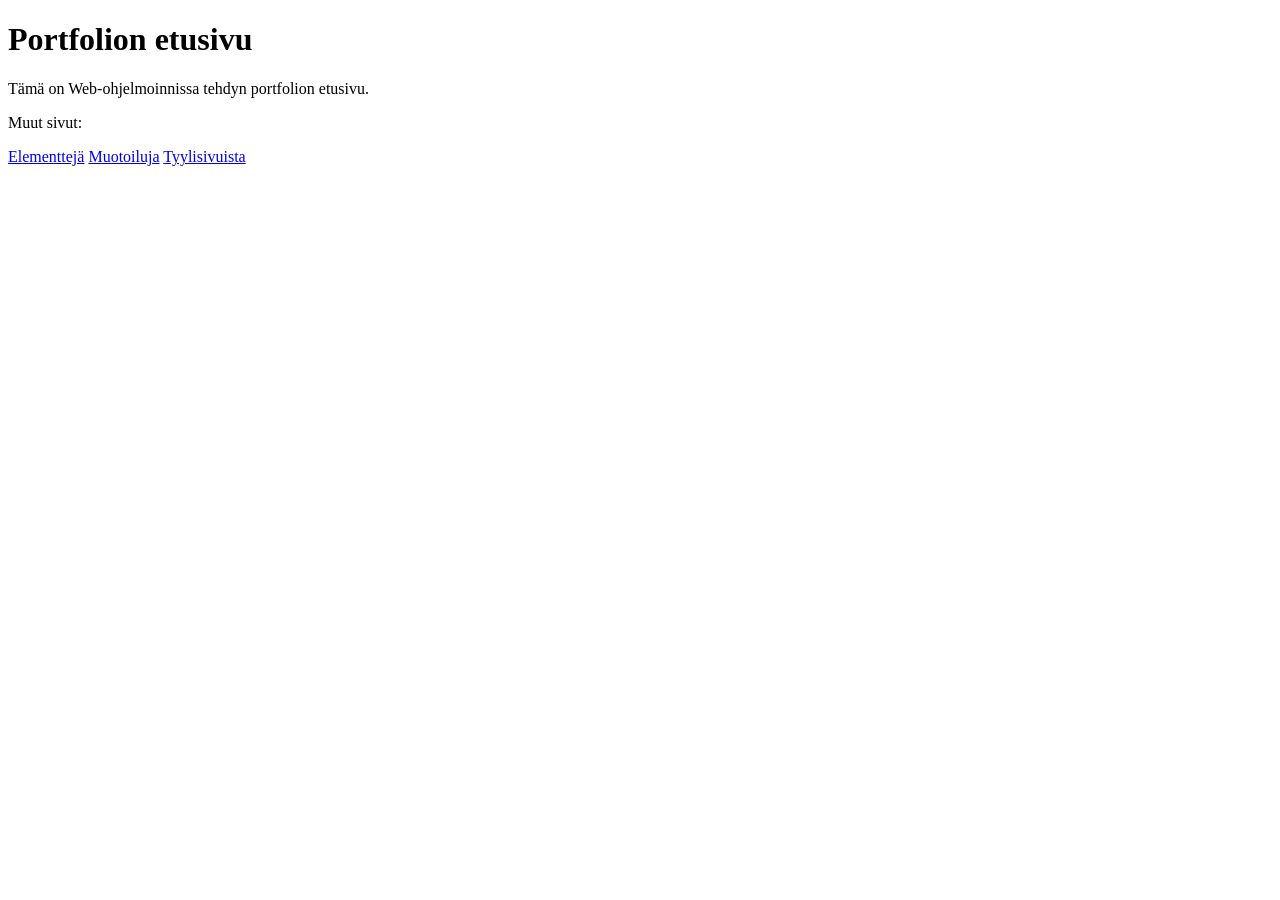
<file: index.html>
<!--    
    Tehtävä 1....  
-->
<!DOCTYPE html>
<html lang="fi">

<head>
    <meta charset="UTF-8">
    <meta name="viewport" content="width=device-width, initial-scale=1.0">
    <title>Portfolio</title>
</head>

<body>
    <h1>Portfolion etusivu</h1>
    <p>Tämä on Web-ohjelmoinnissa tehdyn portfolion etusivu.</p>
    <p>Muut sivut:</p>
    <a href="pages/elementteja.html">Elementtejä</a>

    <a href="pages/muotoiluja.html">Muotoiluja</a>
    <a href="pages/tyylisivuista.html">Tyylisivuista</a>
</body>

</html>
</file>
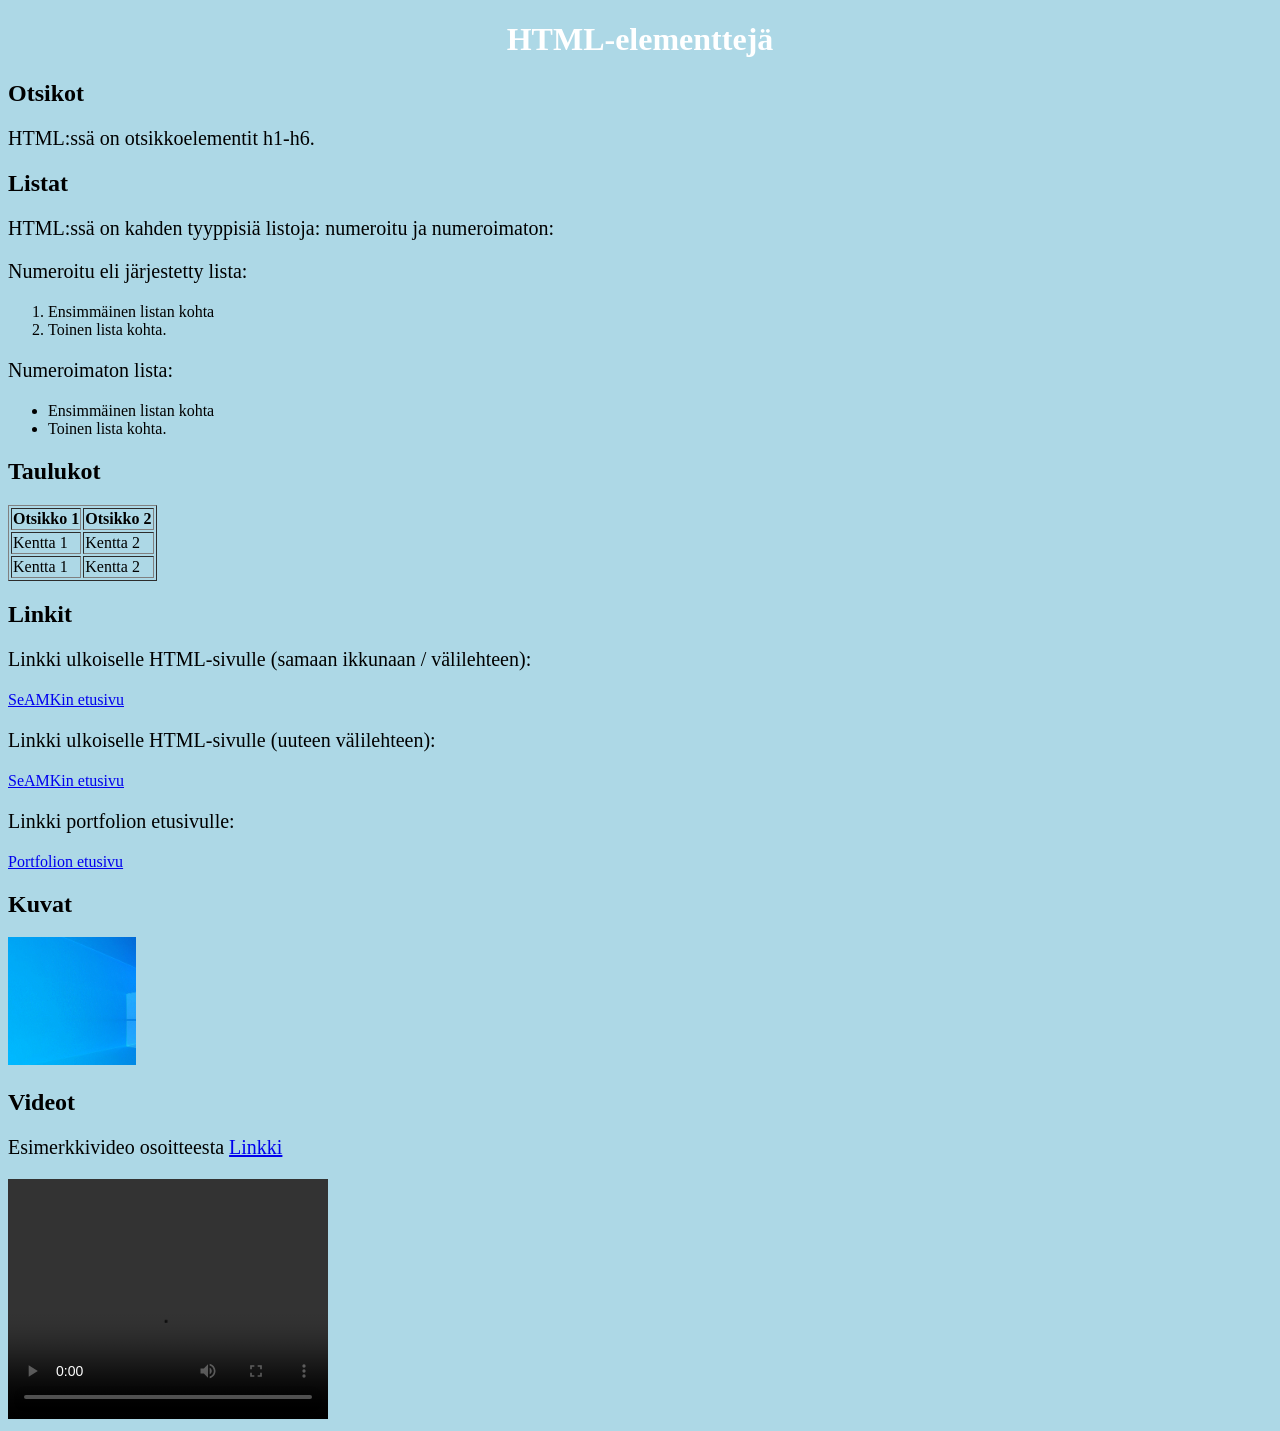
<file: pages/elementteja.html>
<!--    
    Tehtävä 3.
-->

<!DOCTYPE html>
<html lang="fi">

<head>
    <meta charset="UTF-8">
    <meta name="viewport" content="width=device-width, initial-scale=1.0">
    <link rel="stylesheet" href="../tyylit/tyylit_t5.css">
    <title>Elementtajä</title>
</head>

<body>
    <h1>HTML-elementtejä</h1>
    <h2>Otsikot</h2>
    <p>HTML:ssä on otsikkoelementit h1-h6.</p>

    <h2>Listat</h2>
    <p> HTML:ssä on kahden tyyppisiä listoja:
        numeroitu ja numeroimaton:</p>

    <p>Numeroitu eli järjestetty lista:</p>
    <ol>
        <li>Ensimmäinen listan kohta</li>
        <li>Toinen lista kohta.</li>
    </ol>
    <p> Numeroimaton lista:</p>
    <ul>
        <li>Ensimmäinen listan kohta</li>
        <li>Toinen lista kohta.</li>
    </ul>

    <h2>Taulukot</h2>
    <table border="1">
        <tr>
            <th>Otsikko 1</th>
            <th>Otsikko 2</th>
        </tr>
        <tr>
            <td>Kentta 1</td>
            <td>Kentta 2</td>
        </tr>
        <tr>
            <td>Kentta 1</td>
            <td>Kentta 2</td>
        </tr>
    </table>

    <h2>Linkit</h2>
    <p>Linkki ulkoiselle HTML-sivulle (samaan ikkunaan / välilehteen):</p>
    <a href="https://www.seamk.fi/">SeAMKin etusivu</a>

    <p>Linkki ulkoiselle HTML-sivulle (uuteen välilehteen):</p>
    <a href="https://www.seamk.fi/" target="_blank">SeAMKin etusivu</a>

    <p>Linkki portfolion etusivulle:</p>
    <a href="../index.html">Portfolion etusivu</a>

    <h2>Kuvat</h2>
    <img src="kuva.gif" alt="Windows desktop" width="128" height="128">

    <h2>Videot</h2>
    <p>Esimerkkivideo osoitteesta <a href="video.mp4" target="_blank">Linkki</a></p>
    <video width="320" height="240" controls>
        <source src="video.mp4" type="video/mp4">
    </video>

</body>

</html>
</file>
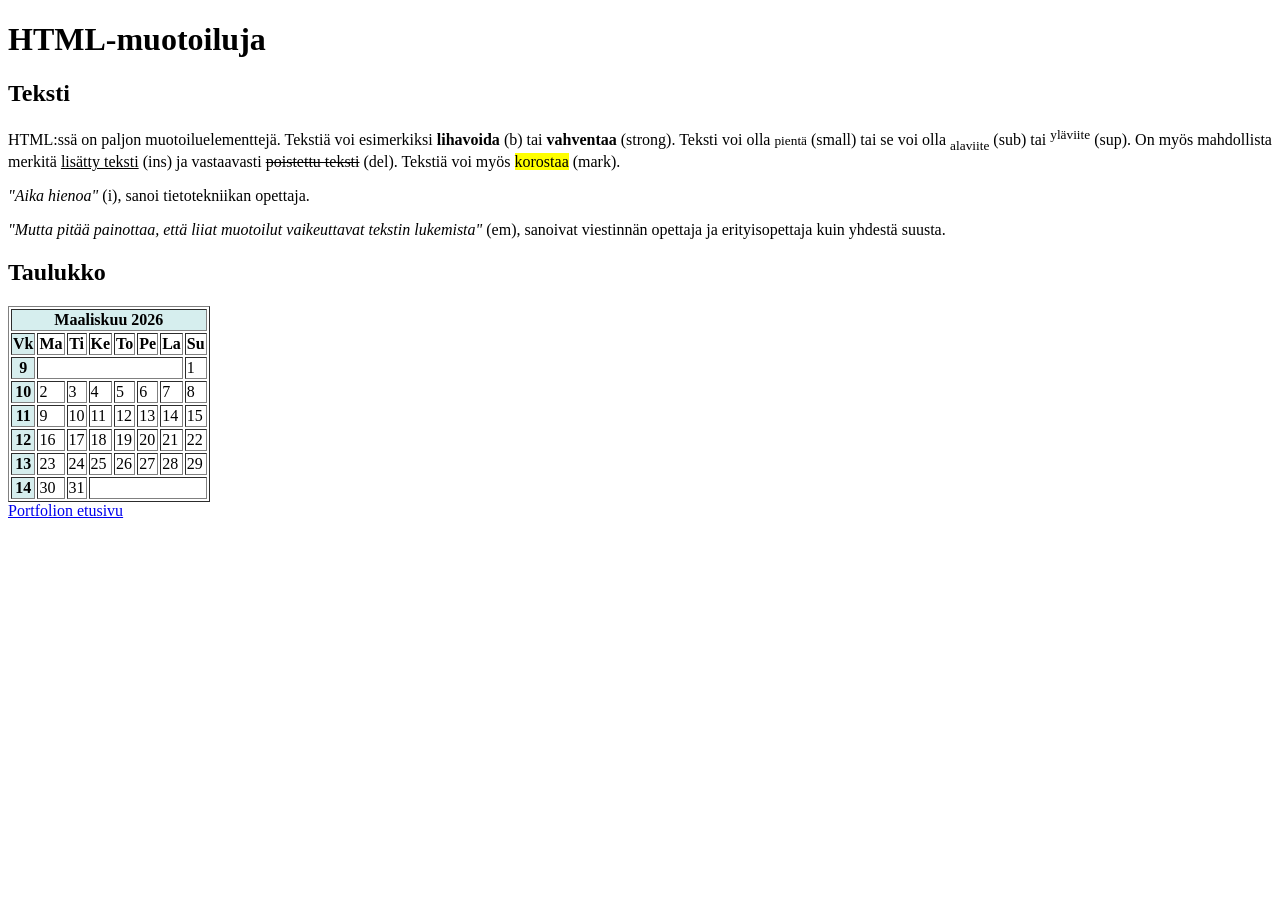
<file: pages/muotoiluja.html>
<!--    
    Tehtävä 4....  
-->
<!DOCTYPE html>
<html lang="fi">


<head>
    <meta charset="UTF-8">
    <meta name="viewport" content="width=device-width, initial-scale=1.0">
    <title>muotoiluja</title>
</head>

<body>
    <h1>HTML-muotoiluja</h1>
    <h2>Teksti</h2>
    <p>HTML:ssä on paljon muotoiluelementtejä. Tekstiä voi esimerkiksi <b>lihavoida</b>
        (b) tai <strong>vahventaa</strong> (strong). Teksti voi olla <small>pientä</small> (small) tai se voi olla
        <sub>alaviite</sub> (sub) tai <sup>yläviite</sup> (sup). On myös mahdollista merkitä <ins>lisätty teksti</ins>
        (ins) ja vastaavasti <del>poistettu teksti</del> (del). Tekstiä voi myös <mark>korostaa</mark> (mark).
    </p>
    <p><i>"Aika hienoa"</i> (i), sanoi tietotekniikan opettaja.</p>
    <p> <em>"Mutta pitää painottaa, että liiat muotoilut vaikeuttavat tekstin lukemista"
        </em> (em), sanoivat viestinnän opettaja ja erityisopettaja kuin yhdestä suusta.</p>

    <h2>Taulukko</h2>
    <table border="1">
        <tbody>
            <colgroup>
                <col span="1" style="background-color: #D6EEEE">
            </colgroup>
            <tr>
                <th colspan="8" style="background-color: #D6EEEE"> Maaliskuu 2026</th>
            </tr>
            <tr style="width:1%">
                <th>Vk</th>
                <th>Ma</th>
                <th>Ti</th>
                <th>Ke</th>
                <th>To</th>
                <th>Pe</th>
                <th>La</th>
                <th>Su</th>
            </tr>
            <tr>
                <th>9</th>
                <td colspan="6"></td>
                <td>1</td>
            </tr>
            <tr>
                <th>10</th>
                <td>2</td>
                <td>3</td>
                <td>4</td>
                <td>5</td>
                <td>6</td>
                <td>7</td>
                <td>8</td>
            </tr>
            <tr>
                <th>11</th>
                <td>9</td>
                <td>10</td>
                <td>11</td>
                <td>12</td>
                <td>13</td>
                <td>14</td>
                <td>15</td>
            </tr>
            <tr>
                <th>12</th>
                <td>16</td>
                <td>17</td>
                <td>18</td>
                <td>19</td>
                <td>20</td>
                <td>21</td>
                <td>22</td>
            </tr>
            <tr>
                <th>13</th>
                <td>23</td>
                <td>24</td>
                <td>25</td>
                <td>26</td>
                <td>27</td>
                <td>28</td>
                <td>29</td>
            </tr>
            <tr>
                <th>14</th>
                <td>30</td>
                <td>31 </td>
                <td colspan="5"></td>

            </tr>
        </tbody>
    </table>
    <a href="../index.html">Portfolion etusivu</a>

</body>

</html>
</file>
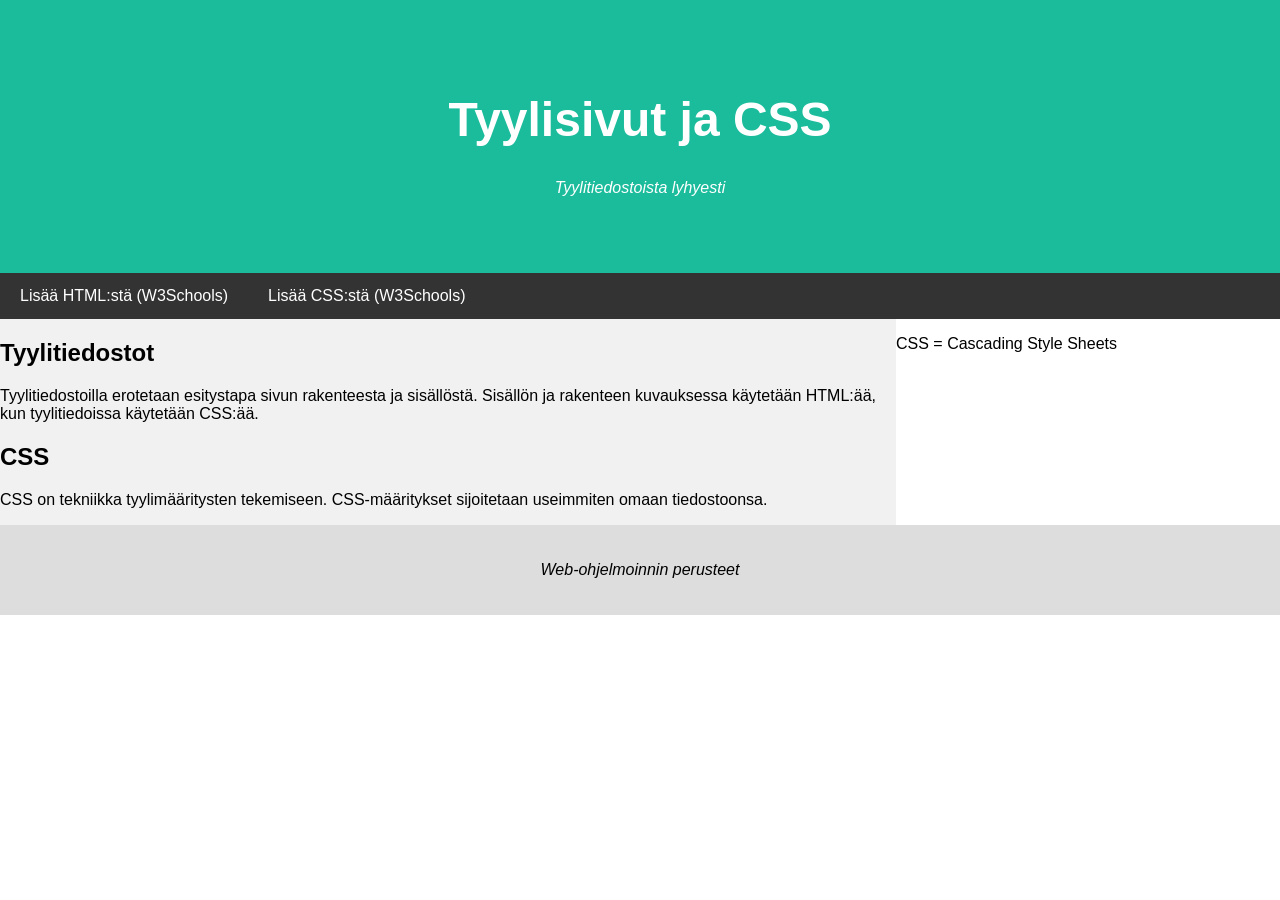
<file: pages/tyylisivuista.html>
<!DOCTYPE html>
<html>
<head>
    <title>Tyylisivuista</title>
    
    <link rel="stylesheet" href="../tyylit/tyylit_t6.css">
    

    <!-- Muuta tarvittaessa yllä href:n sisältämä polku vastaamaan omaasi. -->

    <!-- Responsiivisuus - käytettävä merkistö ja viewport-asetus on
         hyvän käytännön mukaista määritellä -->
    <meta charset="UTF-8">
    <meta name="viewport" content="width=device-width, initial-scale=1">
</head>

<body>

<!-- Header -->
<div class="header">
  <h1>Tyylisivut ja CSS</h1>
  <p class="note">Tyylitiedostoista lyhyesti</p>
</div>

<!-- Navigaatiopalkki -->
<div class="navbar">
    <a href="https://www.w3schools.com/html/default.asp">
        Lisää HTML:stä (W3Schools)</a>
    <a href="https://www.w3schools.com/css/default.asp">
        Lisää CSS:stä (W3Schools)</a>
</div>

<!-- Pääsisältö  -->
<div class="row" style="display: flex; flex-wrap: wrap;">
  <div class="main" style="background-color: #f1f1f1; flex: 70%;">
    <h2>Tyylitiedostot</h2>
        <p>Tyylitiedostoilla erotetaan esitystapa sivun rakenteesta ja
        sisällöstä. Sisällön ja rakenteen kuvauksessa käytetään HTML:ää,
        kun tyylitiedoissa käytetään CSS:ää.</p>

    <h2>CSS</h2>
        <p>CSS on tekniikka tyylimääritysten tekemiseen. CSS-määritykset
        sijoitetaan useimmiten omaan tiedostoonsa.</p>
  </div>

  <div class="side" style="background-color: white; flex: 30%;">
    <p>CSS = Cascading Style Sheets</p>
  </div>
</div>

<!-- Footer -->
<div class="footer">
  <p class="note">Web-ohjelmoinnin perusteet</p>
</div>

</body>
</html>
</file>
<file: tyylit/tyylit_t5.css>
body {
  background-color: lightblue;
}

h1 {
  color: white;
  text-align: center;
}

p {
  font-family: verdana;
  font-size: 20px;
}
</file>
<file: tyylit/tyylit_t6.css>
body {
  font-family: Arial;
  margin: 0;
}

.header {
  padding: 60px;
  text-align: center;
  background: #1abc9c;
  color: white;
}

.header h1{
  font-size: 48px;
}

.footer {
  padding: 20px;
  text-align: center;
  background: #ddd;
}

.note {
  font-style: italic;
}

/* Navigaatiopalkki */
.navbar {
  display: flex;
  background-color: #333;
}

.navbar a {
  color: white;
  padding: 14px 20px;
  text-decoration: none;
  text-align: center;
}

.navbar a:hover {
  background-color: #ddd;
  color: black;
}

* {
  box-sizing: border-box;
}

@media screen and (max-width: 600px) {
  .row, .navbar {  
    flex-direction: column;
  }
}
</file>
